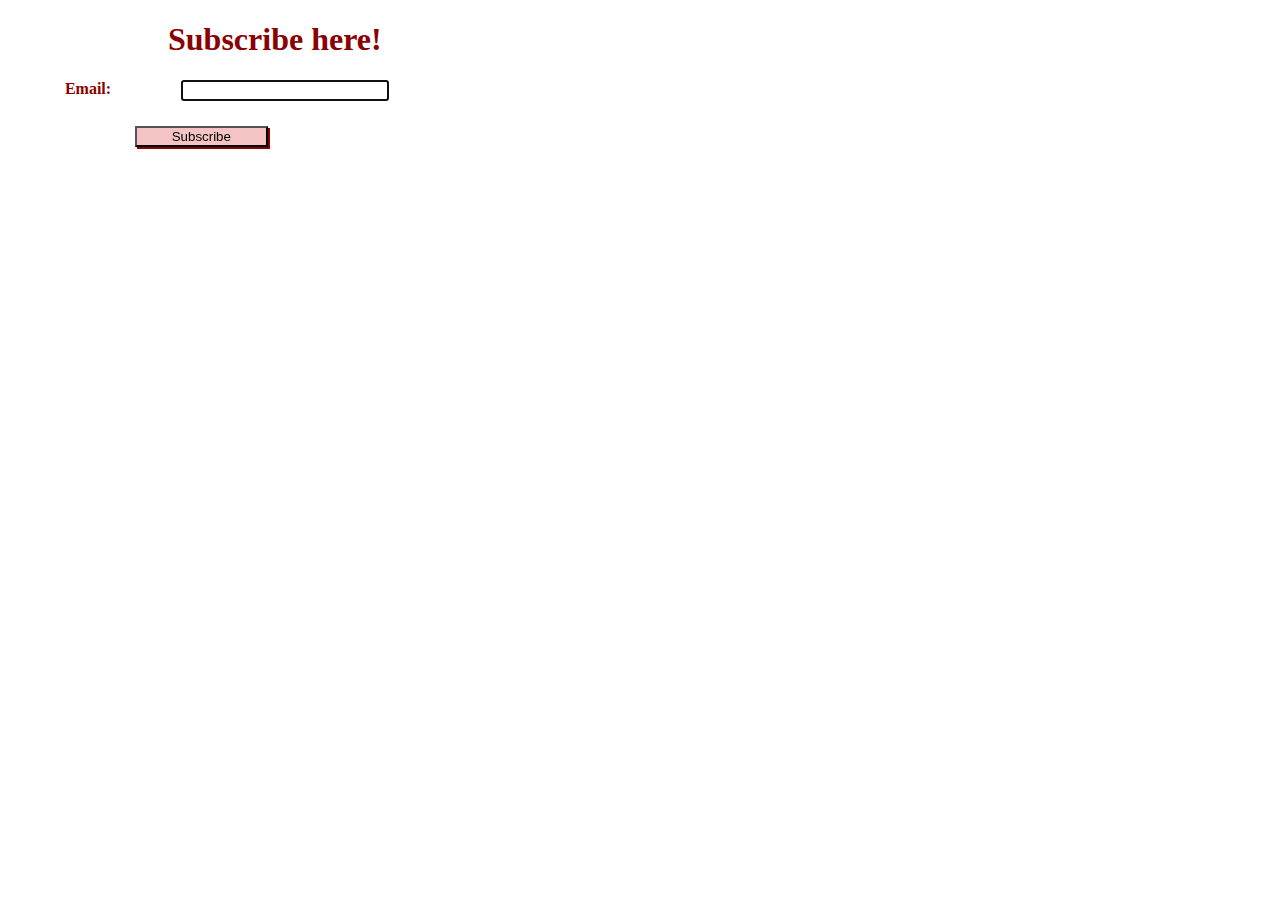
<file: form.html>
<!DOCTYPE html>
<html lang="en">
<head>
    <meta charset="UTF-8">
    <meta name="viewport" content="width=device-width, initial-scale=1.0">
    <title>Document</title>
    <link href="form.css" rel="stylesheet">
</head>
<body>
   <h1>Subscribe here!</h1>
   <label for="email">Email:</label>
   <input type="text" id="email" autofocus><br><br>
   <input type="submit" id="button" value="Subscribe"> 
</body>
</html>
</file>
<file: form.css>
h1{
    color:darkred;
    margin-left: 5em;
}
label {
    color: darkred;
    float: left;
    width: 10em;
    font-weight: bold;
    text-align: center;
    }

input {
    width: 15em;
    margin-left: 1em;
    margin-bottom: .5em;}

    #button {
        width: 10em;
        box-shadow: 2px 2px 0 darkred;
        background-color: rgb(244, 195, 195); }
    
    #button { 
        margin-left: 9.5em; }
</file>
